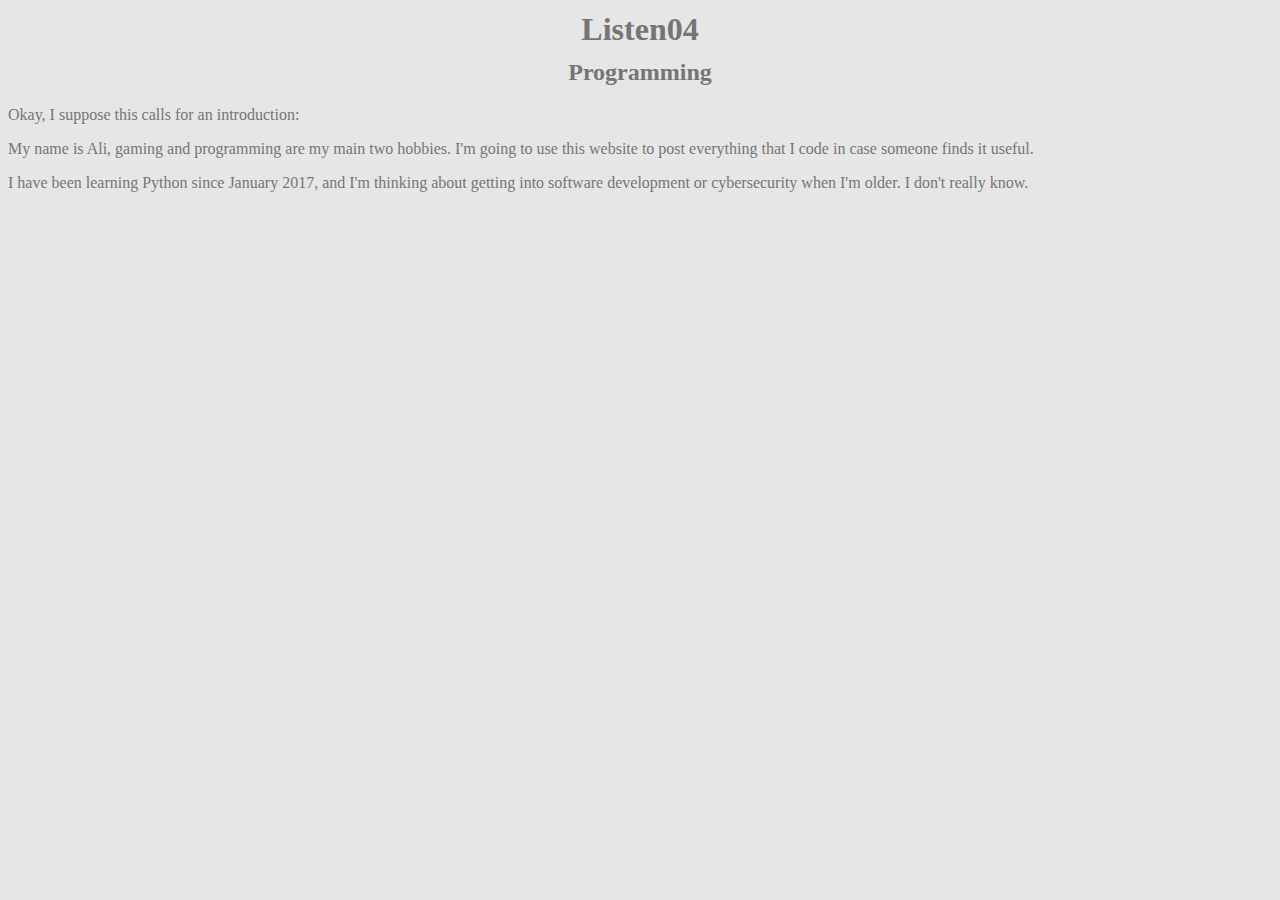
<file: index.html>
<!DOCTYPE html>

<html>

<head>

	<link rel="stylesheet" type="text/css" href="pages/stylesheet.css">

	<title> Listen04 </title>

</head>

<body>

	<h1> Listen04 </h1>

	<h2> <a href="pages/programmingindex.html"> Programming </a> </h2>
	
	<p> Okay, I suppose this calls for an introduction: </p>
	
	<p> My name is Ali, gaming and programming are my main two hobbies. I'm going to use this website
	to post everything that I code in case someone finds it useful. </p>
	
	<p> I have been learning Python since January 2017, and I'm thinking about getting into software development or cybersecurity
	when I'm older. I don't really know. </p>

</body>

</html>
</file>
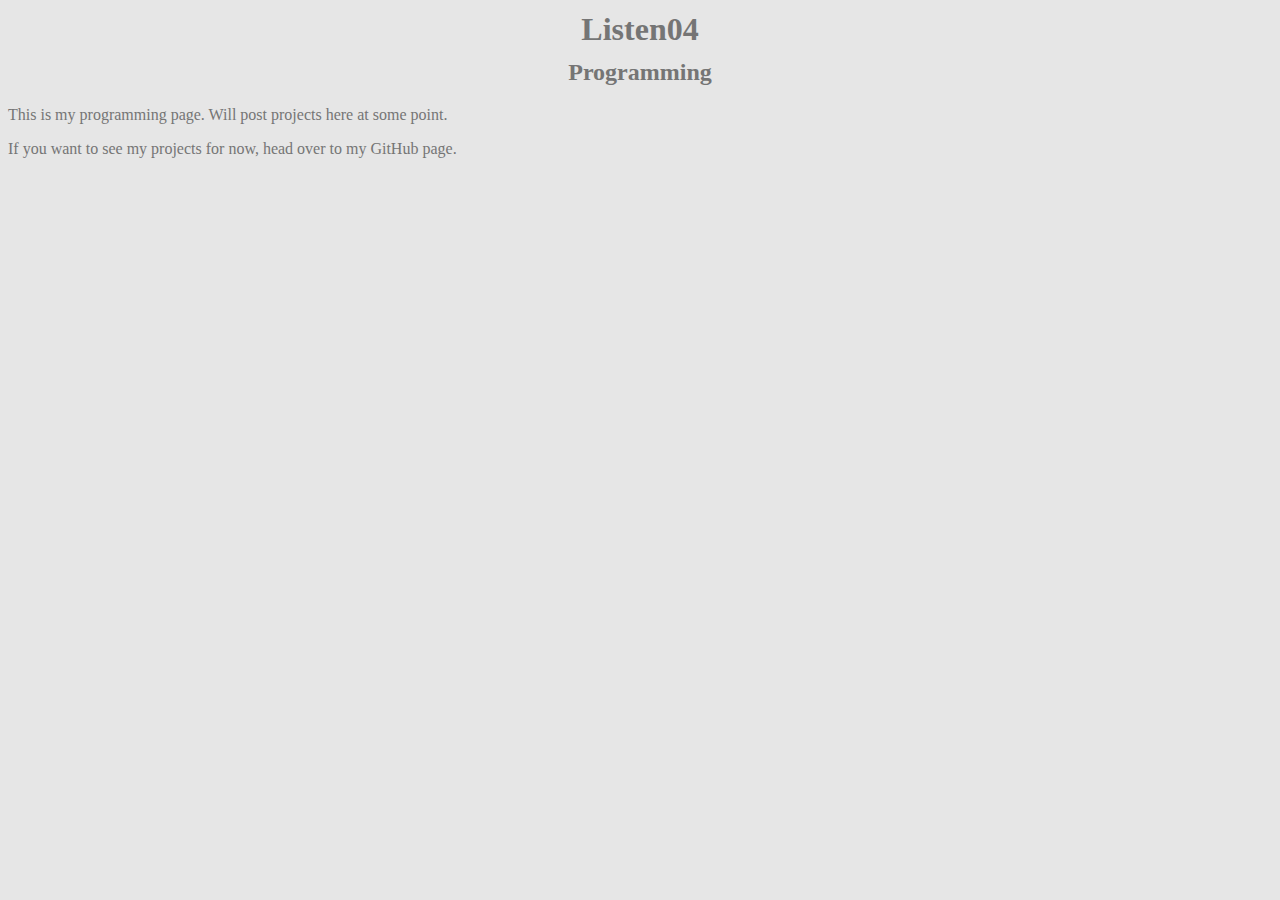
<file: pages/programmingindex.html>
<!DOCTYPE html>

<html>

<head>

	<title> Programming </title>
	<link rel="stylesheet" type="text/css" href="stylesheet.css">
	
</head>

<body>

	<h1> Listen04 </h1>
	<h2> Programming </h2>
	
	<p> This is my programming page. Will post projects here at some point. </p>
	<p> If you want to see my projects for now, head over to my <a href="https://github.com/listen04">GitHub</a> page. </p>
	
	
</body>

</html>
</file>
<file: pages/stylesheet.css>
body {
    background-color: rgb(230,230,230);
}

p {
    color: rgb(117,117,117);
	font-family: "sans-serif", Verdana;
}

h1 { 
	color: rgb(117,117,117);
	font-family: "sans-serif", Verdana;
	text-align: center;
	line-height: 50%;
}

h2 {
	color: rgb(117,117,117);
	font-family: "sans-serif", Verdana;
	text-align: center;
}

a:link {
			font-family: "sans-serif", Verdana;
			color: rgb(117,117,117);
			text-decoration: none;
}
a:active {
			font-family: "sans-serif", Verdana;
			color: rgb(117,117,117);
			text-decoration: none;
}
a:visited {
			font-family: "sans-serif", Verdana;
			color: rgb(117,117,117);
			text-decoration: none;
}
a:hover {
			font-family: "sans-serif", Verdana;
			color: rgb(145,145,145);
			text-decoration: none;
}
</file>
